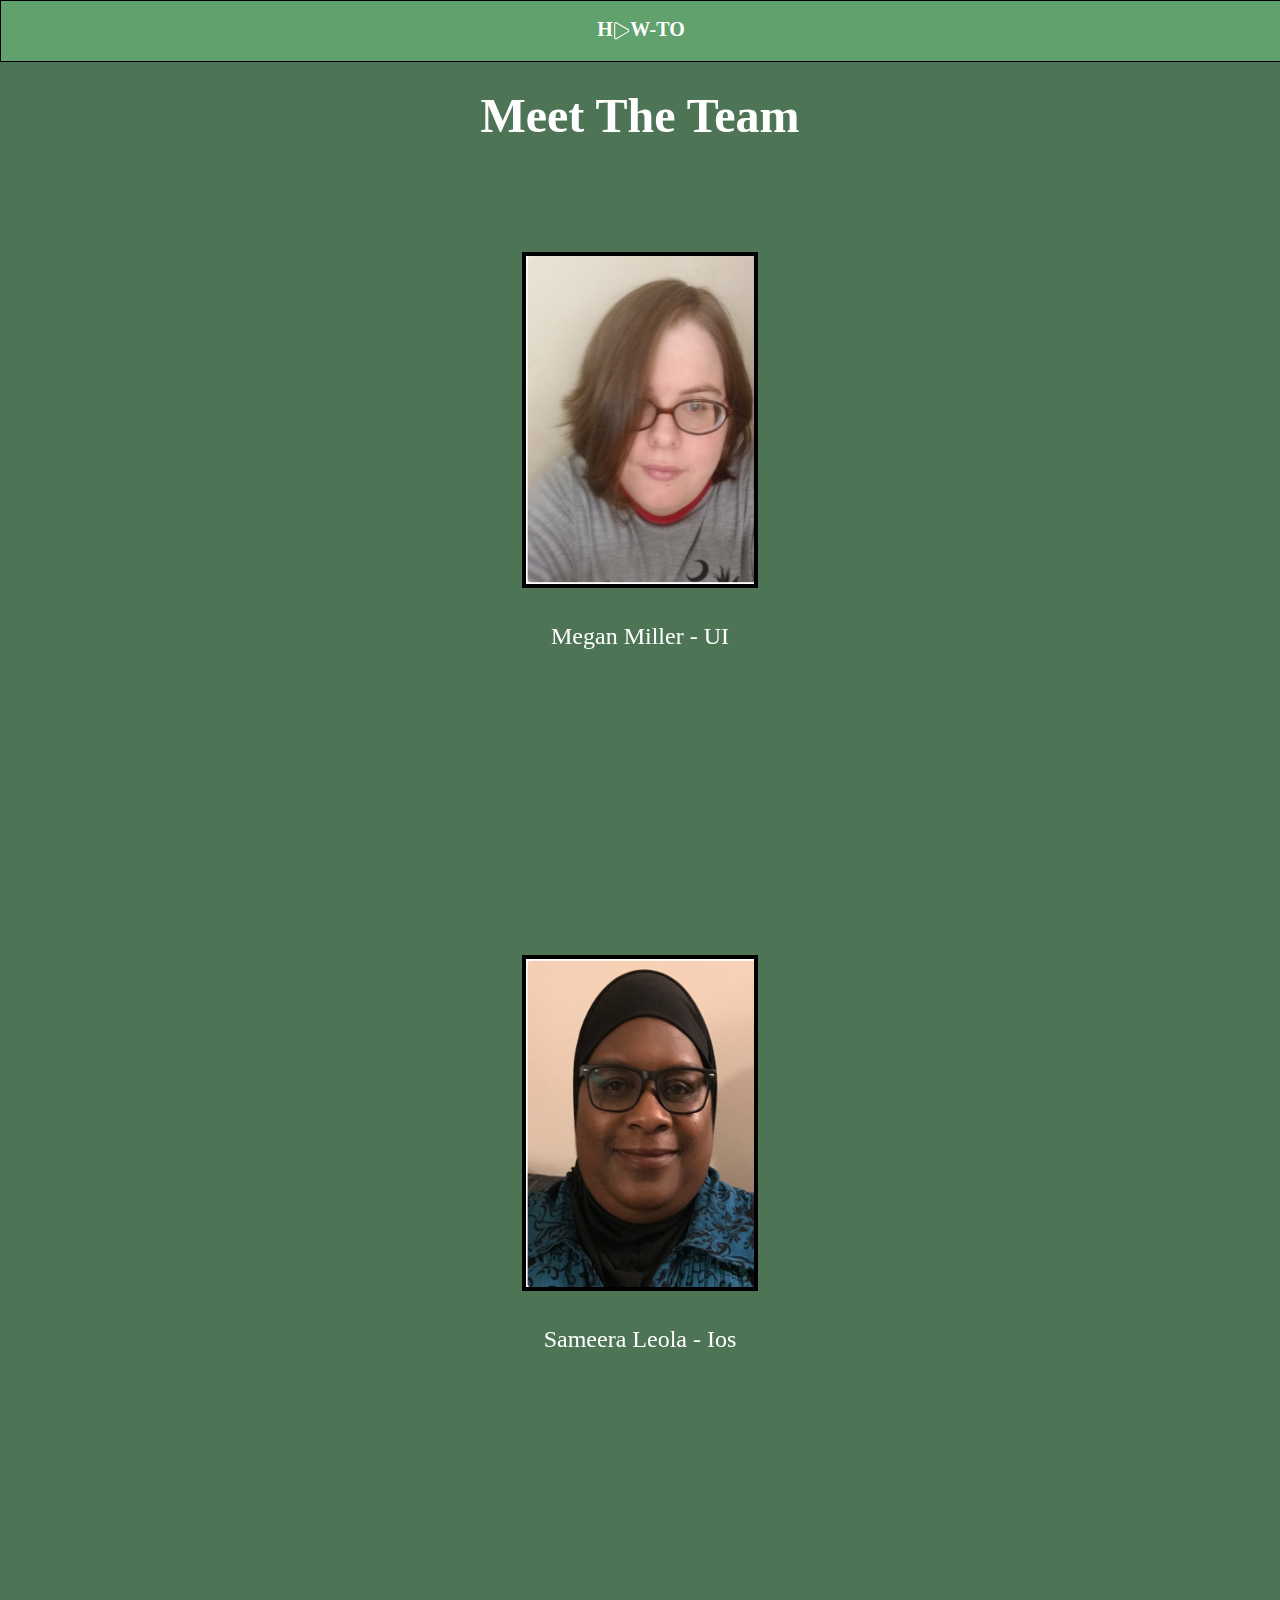
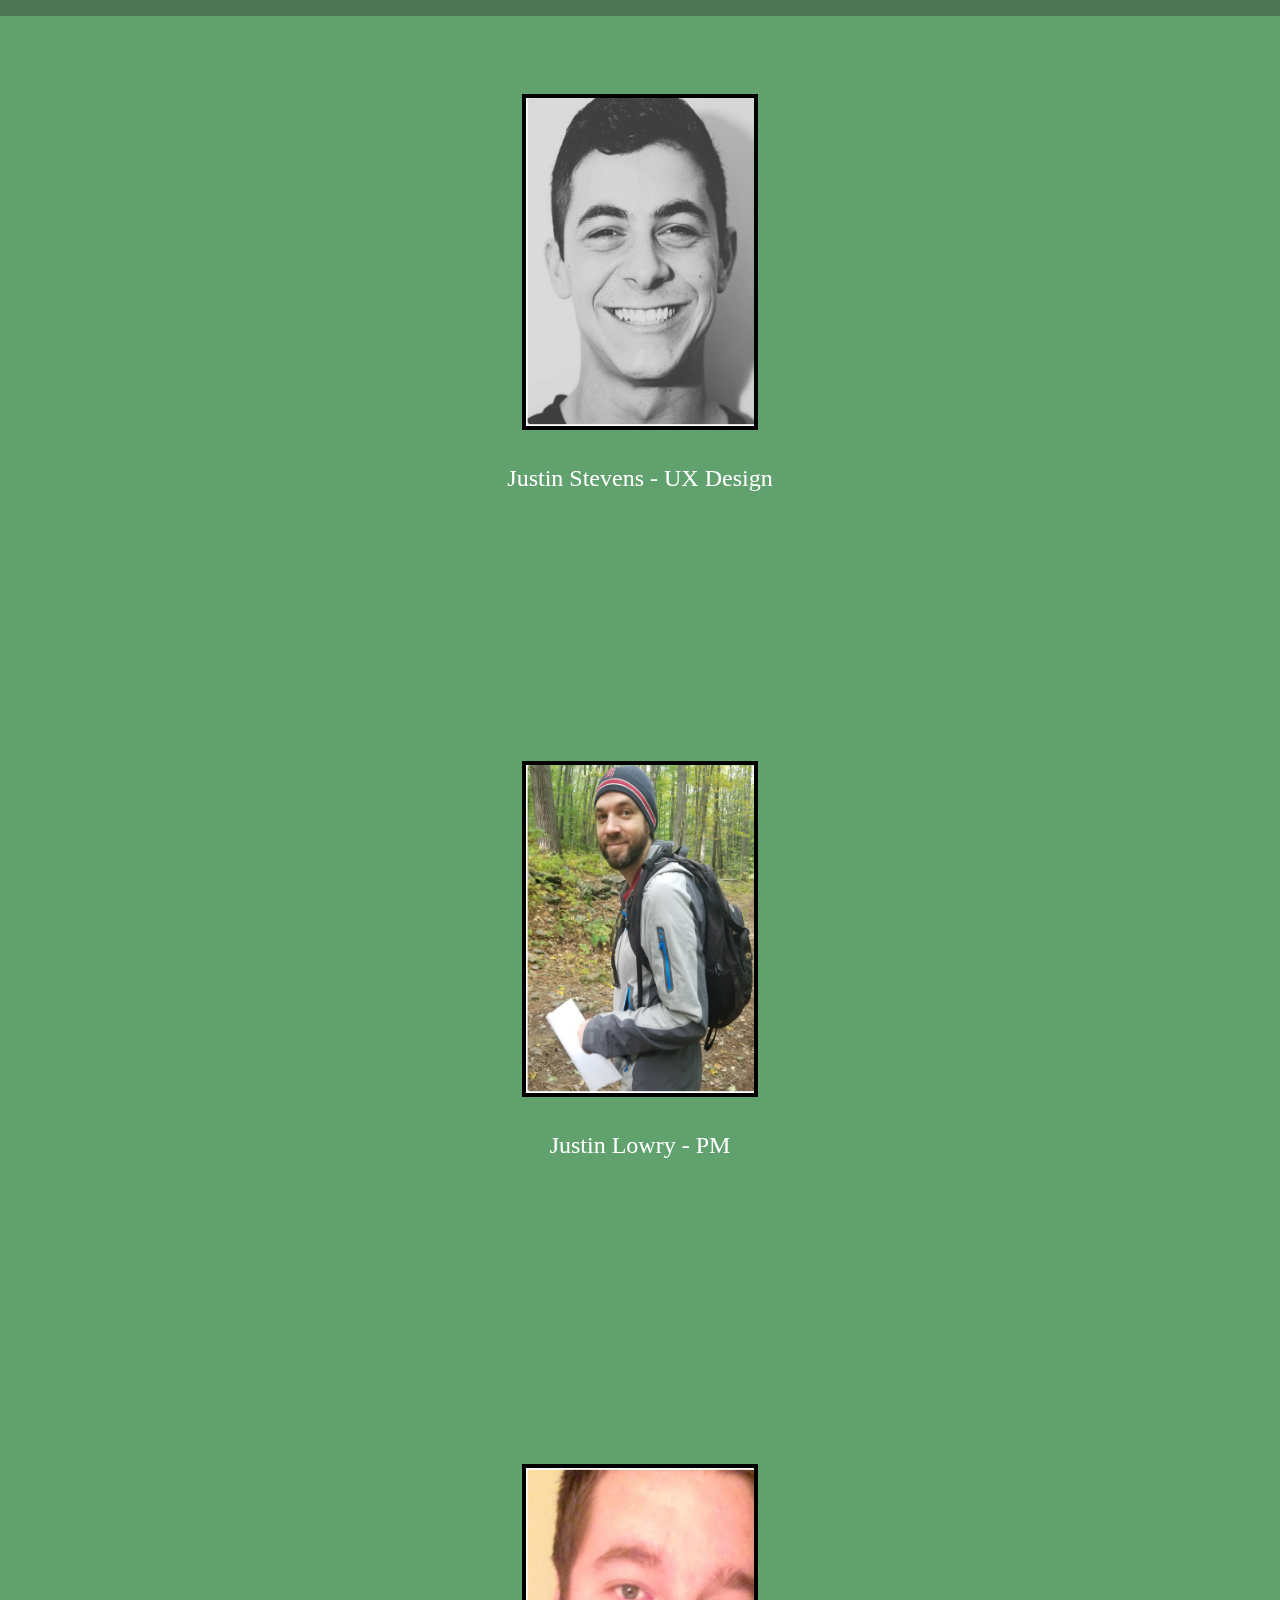
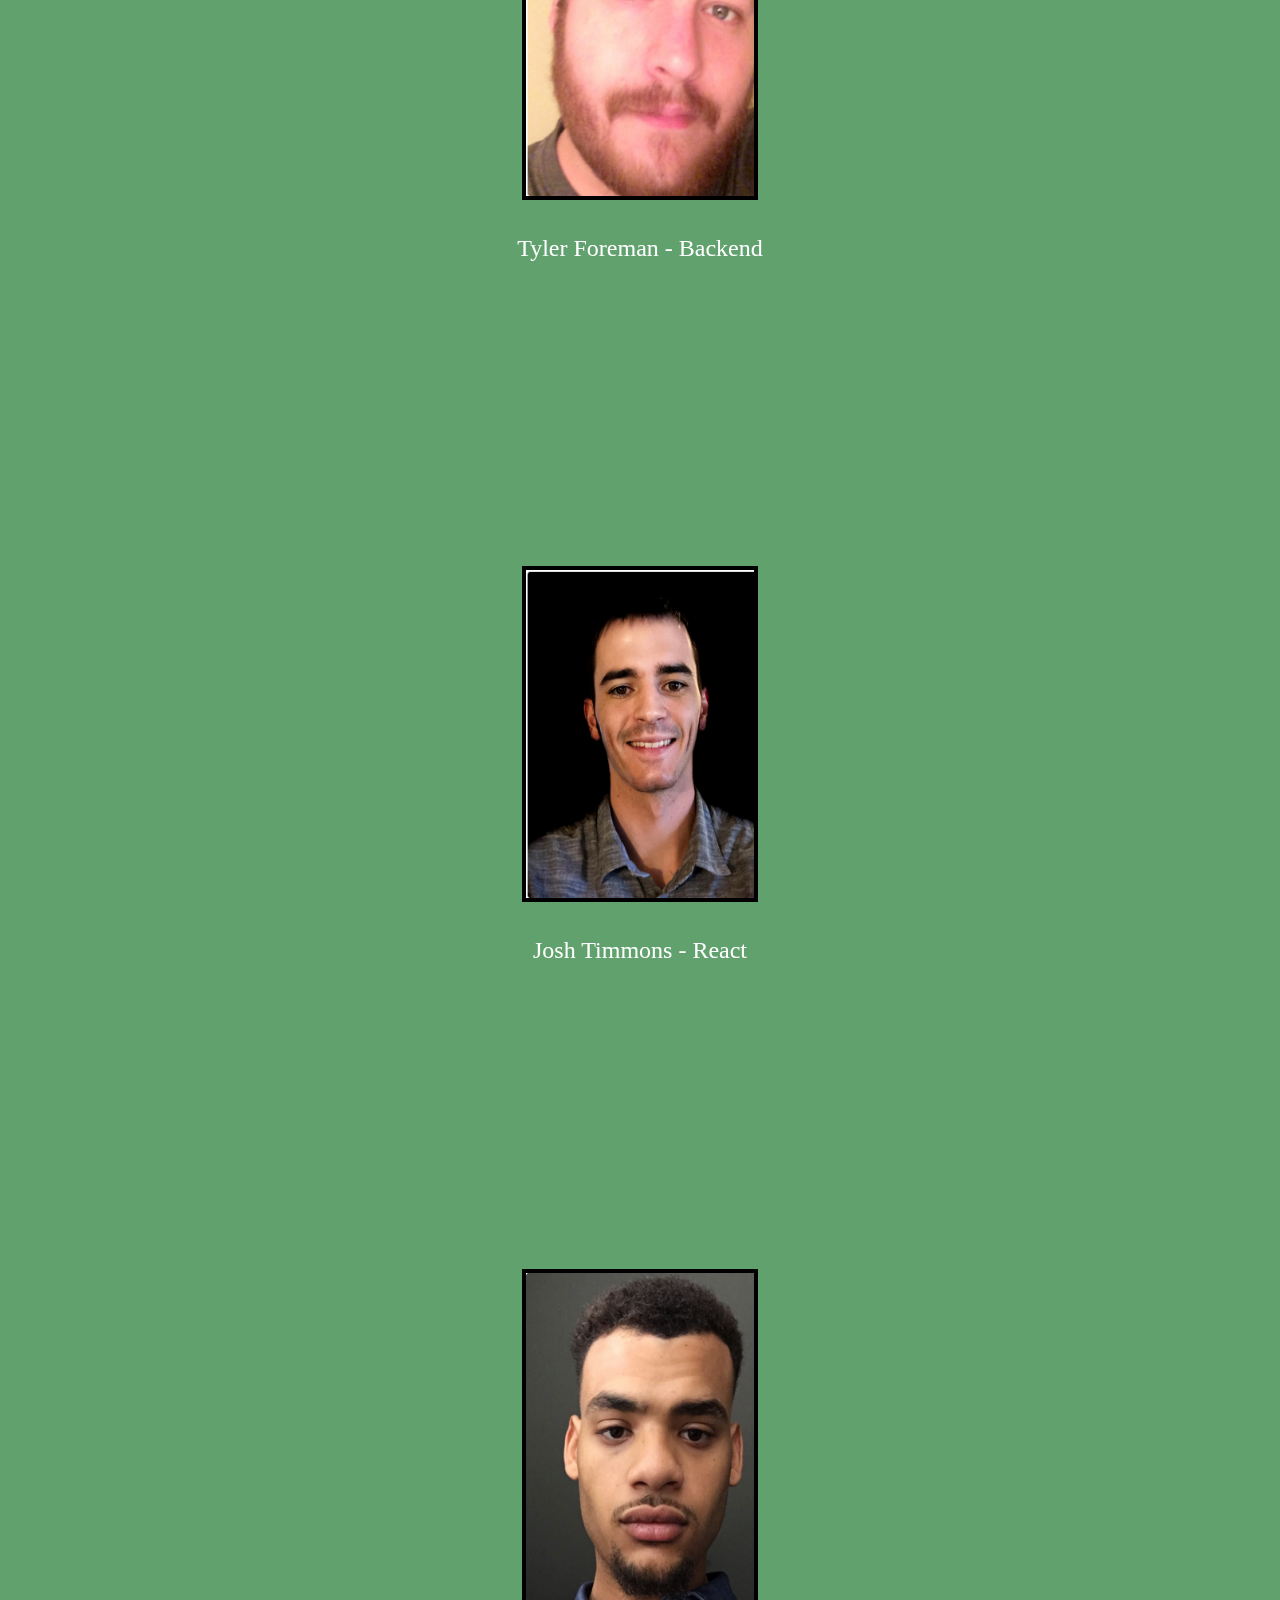
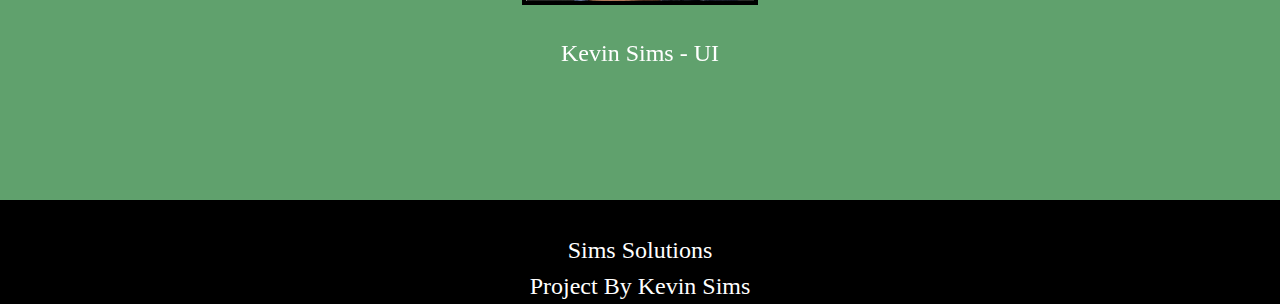
<file: about.html>
<!DOCTYPE html>
<html lang="en">
<head>
    <meta charset="UTF-8">
    <meta name="viewport" content="width=device-width, initial-scale=1.0">
    <meta http-equiv="X-UA-Compatible" content="ie=edge">
    <link rel="stylesheet" href="about.css">
    <script src="nav.js" async></script>
    <title>HowToProject</title>
</head>
<body>
        <div class="bg-image"></div>
   <header>
      <nav class="nav-main">
          <div class="btn-toggle-nav" onclick="toggleNav()">
            <h1>H<svg class="svg-inline--fa fa-play fa-w-14" aria-hidden="true" focusable="false" data-prefix="fal" data-icon="play" role="img" xmlns="http://www.w3.org/2000/svg" viewBox="0 0 448 512" data-fa-i2svg=""><path fill="currentColor" d="M424.4 214.7L72.4 6.6C43.8-10.3 0 6.1 0 47.9V464c0 37.5 40.7 60.1 72.4 41.3l352-208c31.4-18.5 31.5-64.1 0-82.6zm-16.2 55.1l-352 208C45.6 483.9 32 476.6 32 464V47.9c0-16.3 16.4-18.4 24.1-13.8l352 208.1c10.5 6.2 10.5 21.4.1 27.6z"></path></svg>W-TO</h1>
          </div>
          
      </nav>

      <aside class="nav-sidebar">
       <ul>
        <li><span>MENU</span></li>
        <li><a href="index.html">Home</a></li>
        <li><a href="about.html">About Us</a></li>
        <li><a href="#">Contact Us</a></li>
        <li><a href="https://bw-how-to.netlify.com/login">Log-In</a></li>
        <li><a href="https://bw-how-to.netlify.com/register">Sign-Up</a></li>
      </ul>
    </aside>
 </header>


 <div class="container about">


 <div class="mainHeader">
        <h1>Meet The Team</h1>
    </div>
        <section id="section-a" class="about-content-section content-section">
                <div class="mainInfo">
                     <img src="/img/megan.png" class="img" id="bIMG">
                     <div class="toggle" data-tab="3">Megan Miller - UI</div>
                     <p data-tab="3">
                            About me: I’m Megan, a Web20 Full time student. I love to read, and play video games. I’m also super interested in design, and have been studying UX in my spare time.
                      </p>
                     </div>
         </section>
         <section id="section-a" class="about-content-section content-section">
                <div class="mainInfo">
                     <img src="img/sameera.png" class="img" id="bIMG">
                     <div class="toggle" data-tab="3">Sameera Leola - Ios</div>
                     <p data-tab="3">
                            In iOS6, live in Chicago and enjoying our beautiful fall weather in May, Love reading: Sci-Fi and Fantasy new and old.  Like audiobooks more than movies.  I've read/listened to the Harry Potter series more times than I can count.
                      </p>
                     </div>
         </section>
        <section id="section-a" class="about-content-section content-section">
                <div class="mainInfo">
                     <img src="img/Justin1.png" class="img" id="bIMG">
                     <div class="toggle" data-tab="3">Justin Stevens - UX Design</div>
                     <p data-tab="3">
                            UX Designer based out of San Francisco. He has a background in film and enjoys telling stories through design.
                      </p>
                     </div>
         </section>
         <section id="section-a" class="about-content-section content-section">
                <div class="mainInfo">
                     <img src="img/justin2.png" class="img" id="bIMG">
                     <div class="toggle" data-tab="3">Justin Lowry - PM</div>
                     <p data-tab="3">
                            Justin enjoys hiking, exploring the outdoors, listening to and making music, and building cool things with code. He currently resides in Massachusetts with his girlfriend and two cats.
                      </p>
                     </div>
         </section>
         <section id="section-a" class="about-content-section content-section">
                <div class="mainInfo">
                     <img src="img/tyler.png" class="img" id="bIMG">
                     <div class="toggle" data-tab="3">Tyler Foreman - Backend</div>
                     <p data-tab="3">
                            My name is Tyler I'm from Charlotte, NC. Some of my hobbies include Hiking, Cooking, Gardening , as well as working on cars and helping renovate houses.
                      </p>
                     </div>
         </section>
         <section id="section-a" class="about-content-section content-section">
                <div class="mainInfo">
                     <img src="img/josh.png" class="img" id="bIMG">
                     <div class="toggle" data-tab="3">Josh Timmons - React</div>
                     <p data-tab="3">
                            I am an aspiring software developer seeking a career in the software field. I am currently a full time student at Lambda School’s Full Stack Web Development course.
                      </p>
                     </div>
         </section> 
         <section id="section-a" class="about-content-section content-section">
                <div class="mainInfo">
                     <img src="img/kevin.png" class="img" id="bIMG">
                     <div class="toggle" data-tab="3">Kevin Sims - UI</div>
                     <p data-tab="3">
                            I'm Kevin, currently in Lambda Schools full time program, pursuing a life in the tech world. I enjoy playing video games, working out and playing basketball.
                      </p>
                     </div>
         </section>

       
       
   
<footer>
        <div>Sims Solutions</div>
        <div>Project By Kevin Sims</div>
    </footer>
    <script src="toggle.js" async></script>
</body>
</file>
<file: about.css>
body {
    margin: 0;
    padding: 0;
    background-color: #f1f1f1;
    height: 100%;

}
ul{
    margin: 0;
    padding: 0;
}

h1 {
    font-size: 20px;
}

.mainHeader h1{
    padding-top: 2rem;
    font-size: 3rem;
}

header, .nav-main {
    width: 100%;
    height: 60px;
    background-color: #60A16D;
    display: flex;
    justify-content: center;
    z-index: 1;
    position: fixed;
    top: 0;
    border: 1px solid black;
}

.btn-toggle-nav {
    width: 100px;
    height: 100%;
    cursor: pointer;
    display: flex;
    justify-content: center;
    width: 100px;
    height: 60px;
    color: #FFF;
}

.btn-toggle-nav:hover {
    opacity: 0.3;
    
}

.navLinks a:hover {
    color: #60A16D;
    font-weight: bold;
}

.toggle:hover {
    background: white;
    color: green;
}

.nav-sidebar {
    cursor: pointer;
    display: flex;
    justify-content: center;
    width: 100px;
    height: 60px;
    padding: 5px;
    background-color: transparent;
    z-index: -1;
    transition: all 0.3s ease-in-out;
}

.nav-sidebar ul {
    padding-top: 35px;
    overflow: hidden;
    visibility: hidden;
}

.nav-sidebar ul li{
    line-height: 60px;
    list-style: none;
}

.nav-sidebar ul span, .nav-sidebar ul a{
    display: flex;
    justify-content: center;
    flex-direction: row;
    height: 60px;
    width: 70px;
    padding: 0 5px;
    padding-top: 2px;
    text-decoration: none;
    text-transform: uppercase;
    color: #FFF;
    font-family: Arial, Helvetica, sans-serif;
    font-size: 10px;
    white-space: nowrap;
    opacity: 0;
    background-color: black;
    transition: all 0.3s ease-in-out;
    
}

 
#section-a {
    display: flex;
    flex-direction: row;
    justify-content: space-between;
    padding: 1rem;
    height: auto;
    padding-bottom: 2.5rem;
    padding-top: 3rem;
}

@media (max-width:700px) {
    #section-a {
        display: flex;
        flex-direction: column;
        justify-content: space-between;
        padding: 1rem;
        height: auto;
        
    }
}


body {
    margin: 0;
    background: #60A16D;
    color: white;
    font-size: 1.5rem;
    line-height: 1.5;
    text-align: center;
    width: 100%;
    height: 100%;
    position: relative;
   
    

}

body .bg-image {
    position: fixed;
    background: #333 url('https://images.pexels.com/photos/1050312/pexels-photo-1050312.jpeg?auto=compress&cs=tinysrgb&dpr=2&h=650&w=940');
    background-position: center;
    background-repeat: no-repeat;
    background-size: cover;
    width: 100%;
    height: 1600px;
    z-index: -1;
    opacity: 0.4;
    
}

footer {
    padding: 2rem;
    background: black;
    position: absolute;
    bottom: 0;
    width: 100%;
    height: 2.5rem; 
}

img {
    border: 4px solid black;
    height: 328px;
    width: 228px;
    margin: 20px;
    
} 

svg:not(:root).svg-inline--fa {
    overflow: visible;
}

.svg-inline--fa.fa-w-14 {
    width: .875em;
}

.svg-inline--fa {
    display: inline-block;
    font-size: inherit;
    height: .87em;
    overflow: visible;
    vertical-align: -.125em;
}

.mainInfo p {
    visibility: hidden;
}

.toggle {
    cursor: pointer;
}

.about {
    display: flex;
    flex-wrap: wrap;
    justify-content: center;
}

.container {
    max-width: 800px;
    width: 100%;
    margin: 0 auto;
   margin-top: 1rem
}

.mainInfo {
    padding-bottom: 2.3rem;
}

p {
    margin: 0;
    padding: 1.5rem;
    font-weight: bolder;
    background-color: black;
}
</file>
